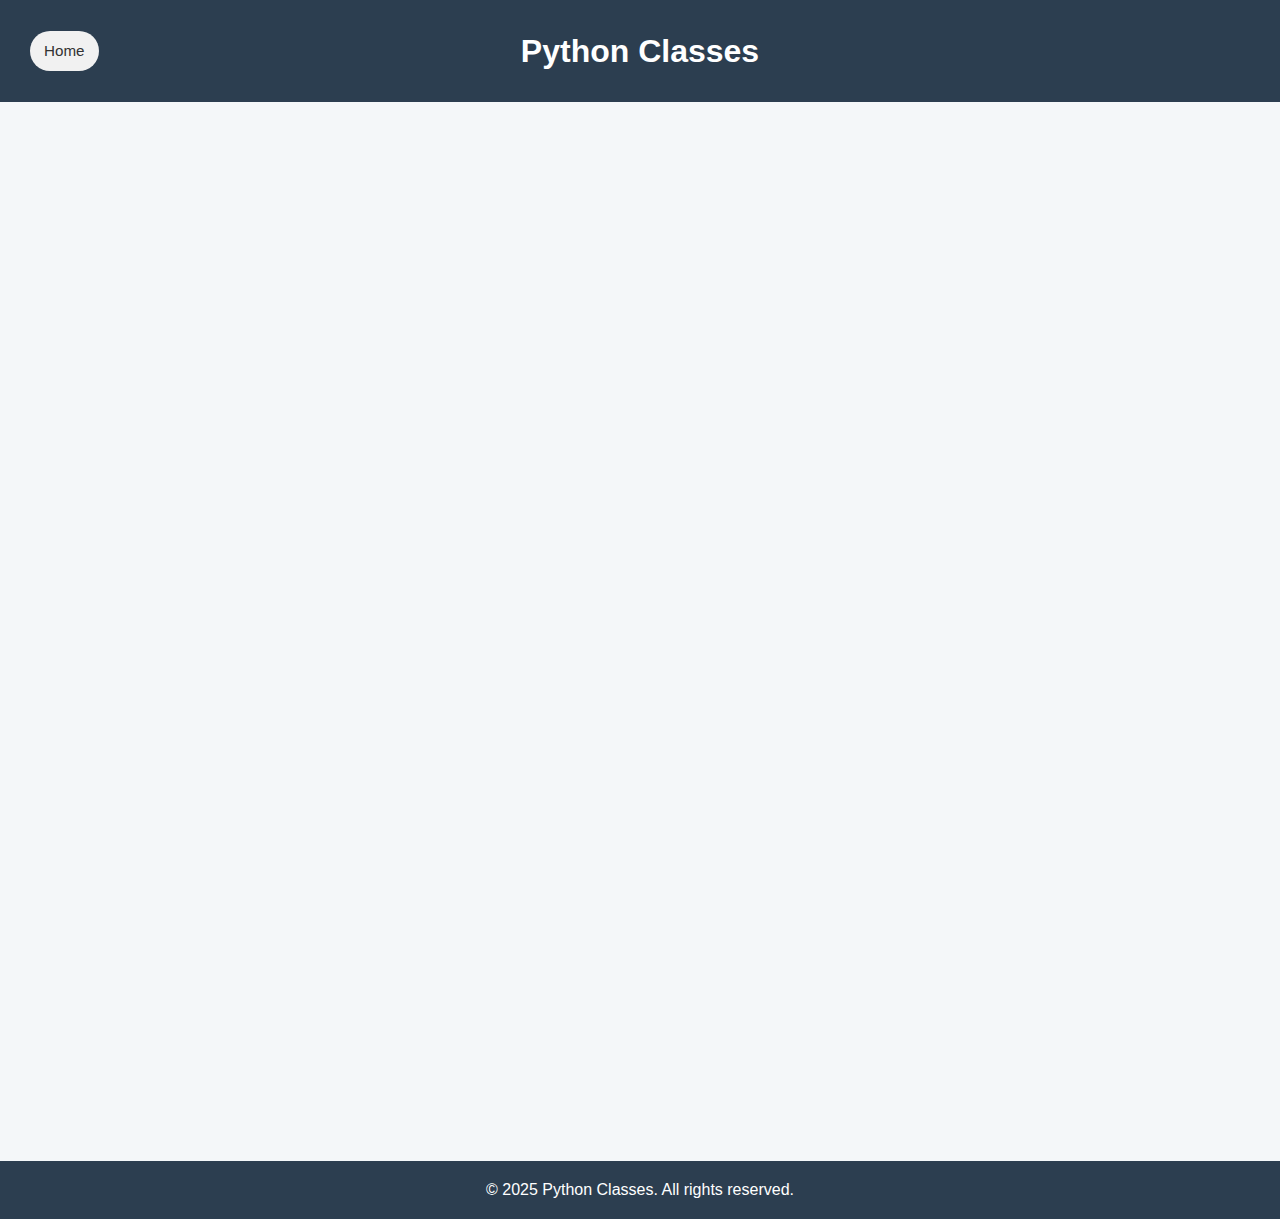
<file: course.html>
<!DOCTYPE html>
<html lang="en">

<head>
  <meta charset="UTF-8">
  <meta name="viewport" content="width=device-width, initial-scale=1">
  <title>Course Detail - Python Classes</title>
  <link rel="stylesheet" href="course.css">
</head>

<body>
  <div class="python">
    <header class="header">
      <h1>Python Classes</h1>
      <nav class="nav-buttons">
        <a href="index.html" class="nav-btn">Home</a>
      </nav>
    </header>
  </div>

  <section class="course-detail">
    <img src="python-basics1.jpg" alt="Python Course" class="course-img">
    <h2>Python Basics</h2>
    <p>Learn Python fundamentals including variables, loops, conditionals, functions, and more. Perfect for beginners!
    </p>
    <a href="login.html" class="btn">Enroll Now</a>
  </section>


  <footer>
    <p>&copy; 2025 Python Classes. All rights reserved.</p>
  </footer>
</body>

</html>
</file>
<file: course.css>
/* Reset and base styling */
* {
  margin: 0;
  padding: 0;
  box-sizing: border-box;
}

body {
  font-family: 'Segoe UI', Tahoma, Geneva, Verdana, sans-serif;
  background-color: #f4f7f9;
  color: #333;
  line-height: 1.6;
}
.header h1 {
  position: absolute;
  left: 50%;
  transform: translateX(-50%);
  margin: 0;
  font-size: 40px;
}
.header {
  position: relative;
  display: flex;
  justify-content: space-between;
  align-items: center;
  padding: 15px 30px;
  background-color: #2c3e50;
  color: white;
}


.nav-buttons {
  display: flex;
  gap: 1rem;
}

.nav-btn {
  display: inline-block;
  padding: 8px 14px;
  background-color: #f1f1f1;
  color: #333;
  border-radius: 20px;
  text-decoration: none;
  font-weight: 500;
  font-size: 0.95rem;
  transition: background-color 0.3s, transform 0.2s;
}
/* Header styling */
.python {
  background-color: #2c3e50;
  padding: 1rem 0;
  text-align: center;
}

.python h1 {
  color: white;
  font-size: 2rem;
}

/* Course detail section */
.course-detail {
  max-width: 700px;
  margin: 3rem auto;
  background-color: white;
  padding: 2rem;
  border-radius: 12px;
  box-shadow: 0 8px 20px rgba(0, 0, 0, 0.1);
  text-align: center;

  /* Animation */
  opacity: 0;
  transform: translateY(30px);
  animation: fadeInUp 0.6s ease forwards;
}

@keyframes fadeInUp {
  to {
    opacity: 1;
    transform: translateY(0);
  }
}

.course-detail h2 {
  font-size: 2rem;
  color: #34495e;
  margin-bottom: 1rem;
}

.course-detail p {
  font-size: 1.1rem;
  margin-bottom: 2rem;
  color: #555;
}

.course-img {
  max-width: 100%;
  border-radius: 10px;
  margin-bottom: 1.5rem;
  box-shadow: 0 4px 12px rgba(0, 0, 0, 0.1);
}

/* Button styling */
.btn {
  background-color: #2ecc71;
  color: white;
  padding: 0.75rem 1.5rem;
  font-size: 1rem;
  border: none;
  border-radius: 6px;
  cursor: pointer;
  transition: background 0.3s ease, transform 0.2s ease;
}

.btn:hover {
  background-color: #27ae60;
  transform: scale(1.05);
}

/* Footer styling */
footer {
  background-color: #2c3e50;
  color: white;
  text-align: center;
  padding: 1rem;
  margin-top: 3rem;
}

/* Responsive */
@media (max-width: 600px) {
  .course-detail {
    margin: 1rem;
    padding: 1.5rem;
  }

  .course-detail h2 {
    font-size: 1.5rem;
  }

  .course-detail p {
    font-size: 1rem;
  }

  .btn {
    padding: 0.6rem 1.2rem;
    font-size: 0.95rem;
  }
}



.social-links {
  text-align: center;
  margin-top: 1.5rem;
}

.social-links h3 {
  margin-bottom: 0.75rem;
  color: #2c3e50;
  font-size: 1.1rem;
}

.social-links a {
  display: inline-flex;
  align-items: center;
  gap: 8px;
  margin: 0.4rem 0.5rem;
  padding: 8px 14px;
  border-radius: 20px;
  text-decoration: none;
  font-weight: 500;
  font-size: 0.95rem;
  color: white;
  transition: transform 0.2s;
}

.social-links a img {
  width: 20px;
  height: 20px;
  filter: invert(100%);
}

/* Platform-specific colors */
.social-links .facebook {
  background-color: #1877f2;
}

.social-links .instagram {
  background-color: #e4405f;
}

.social-links .twitter {
  background-color: #1da1f2;
}

.social-links .linkedin {
  background-color: #0077b5;
}

.social-links .youtube {
  background-color: #ff0000;
}

.social-links a:hover {
  transform: scale(1.05);
  opacity: 0.9;
}
</file>
